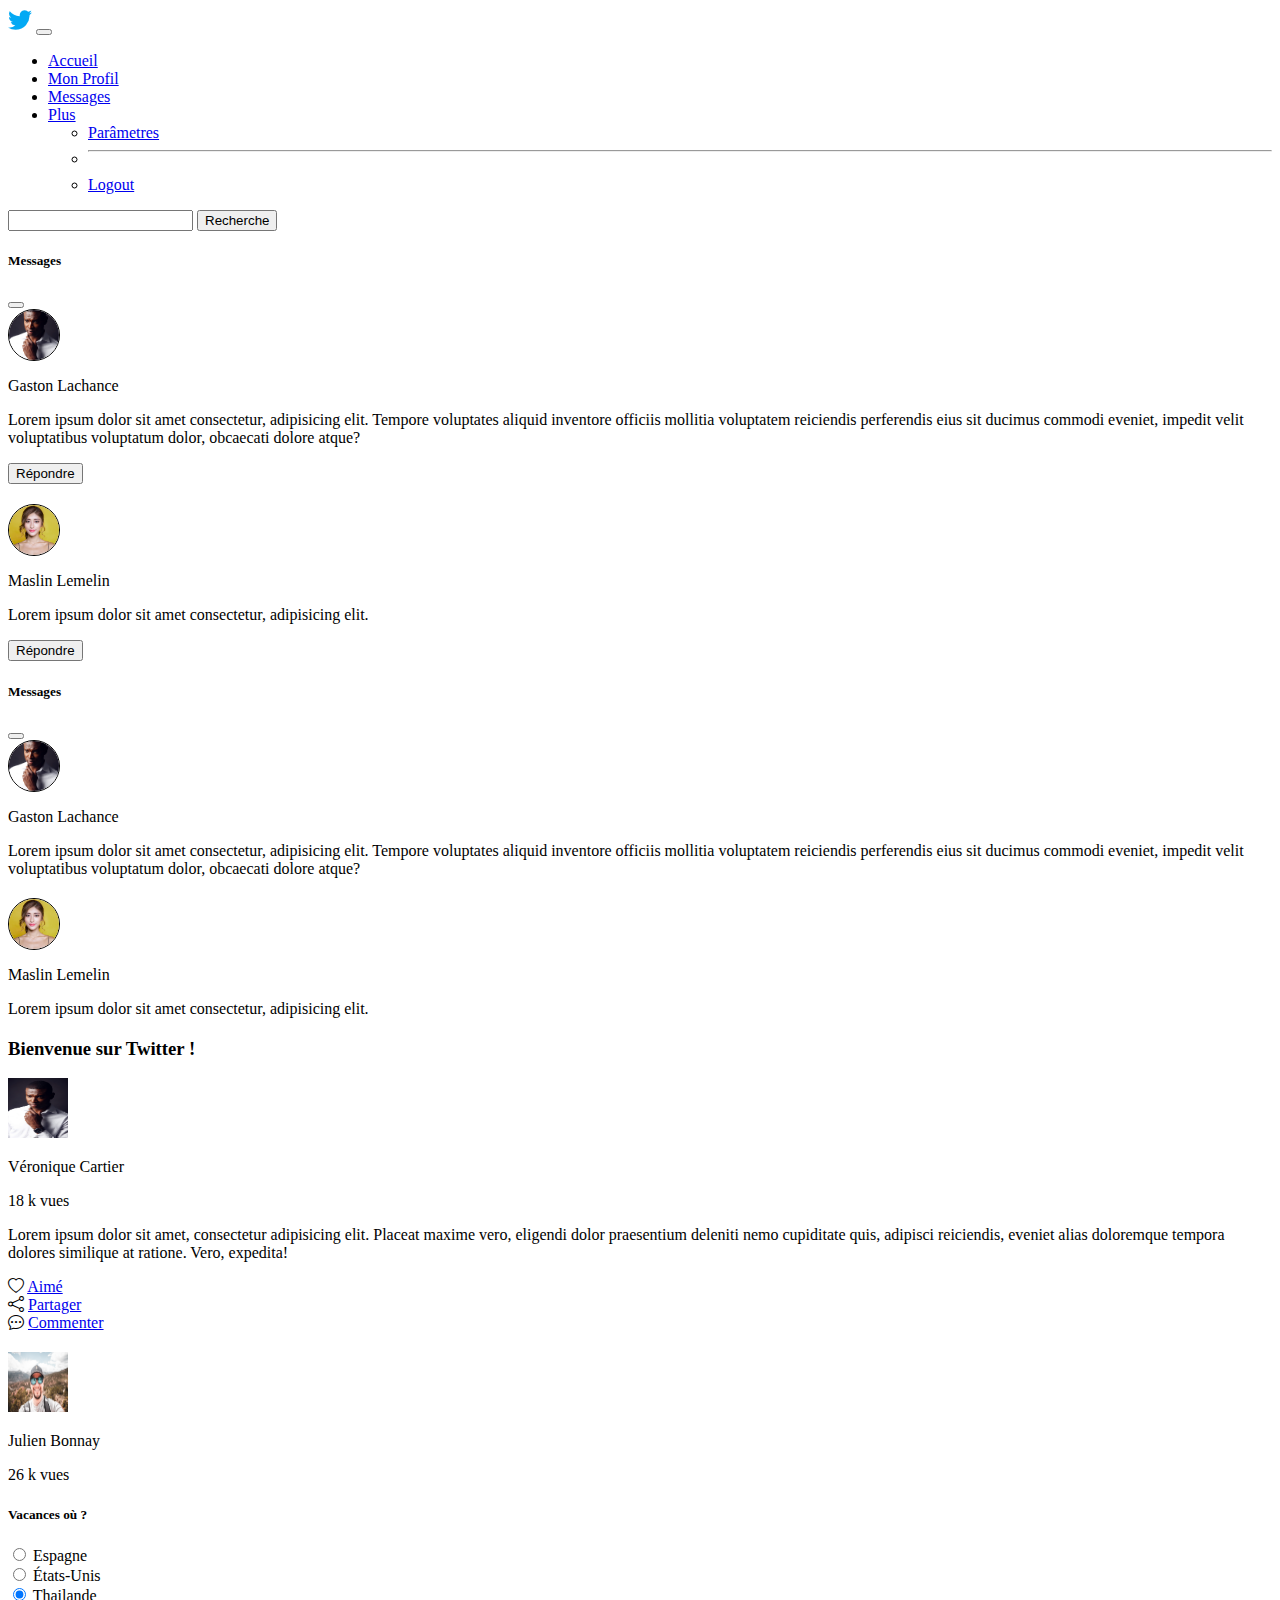
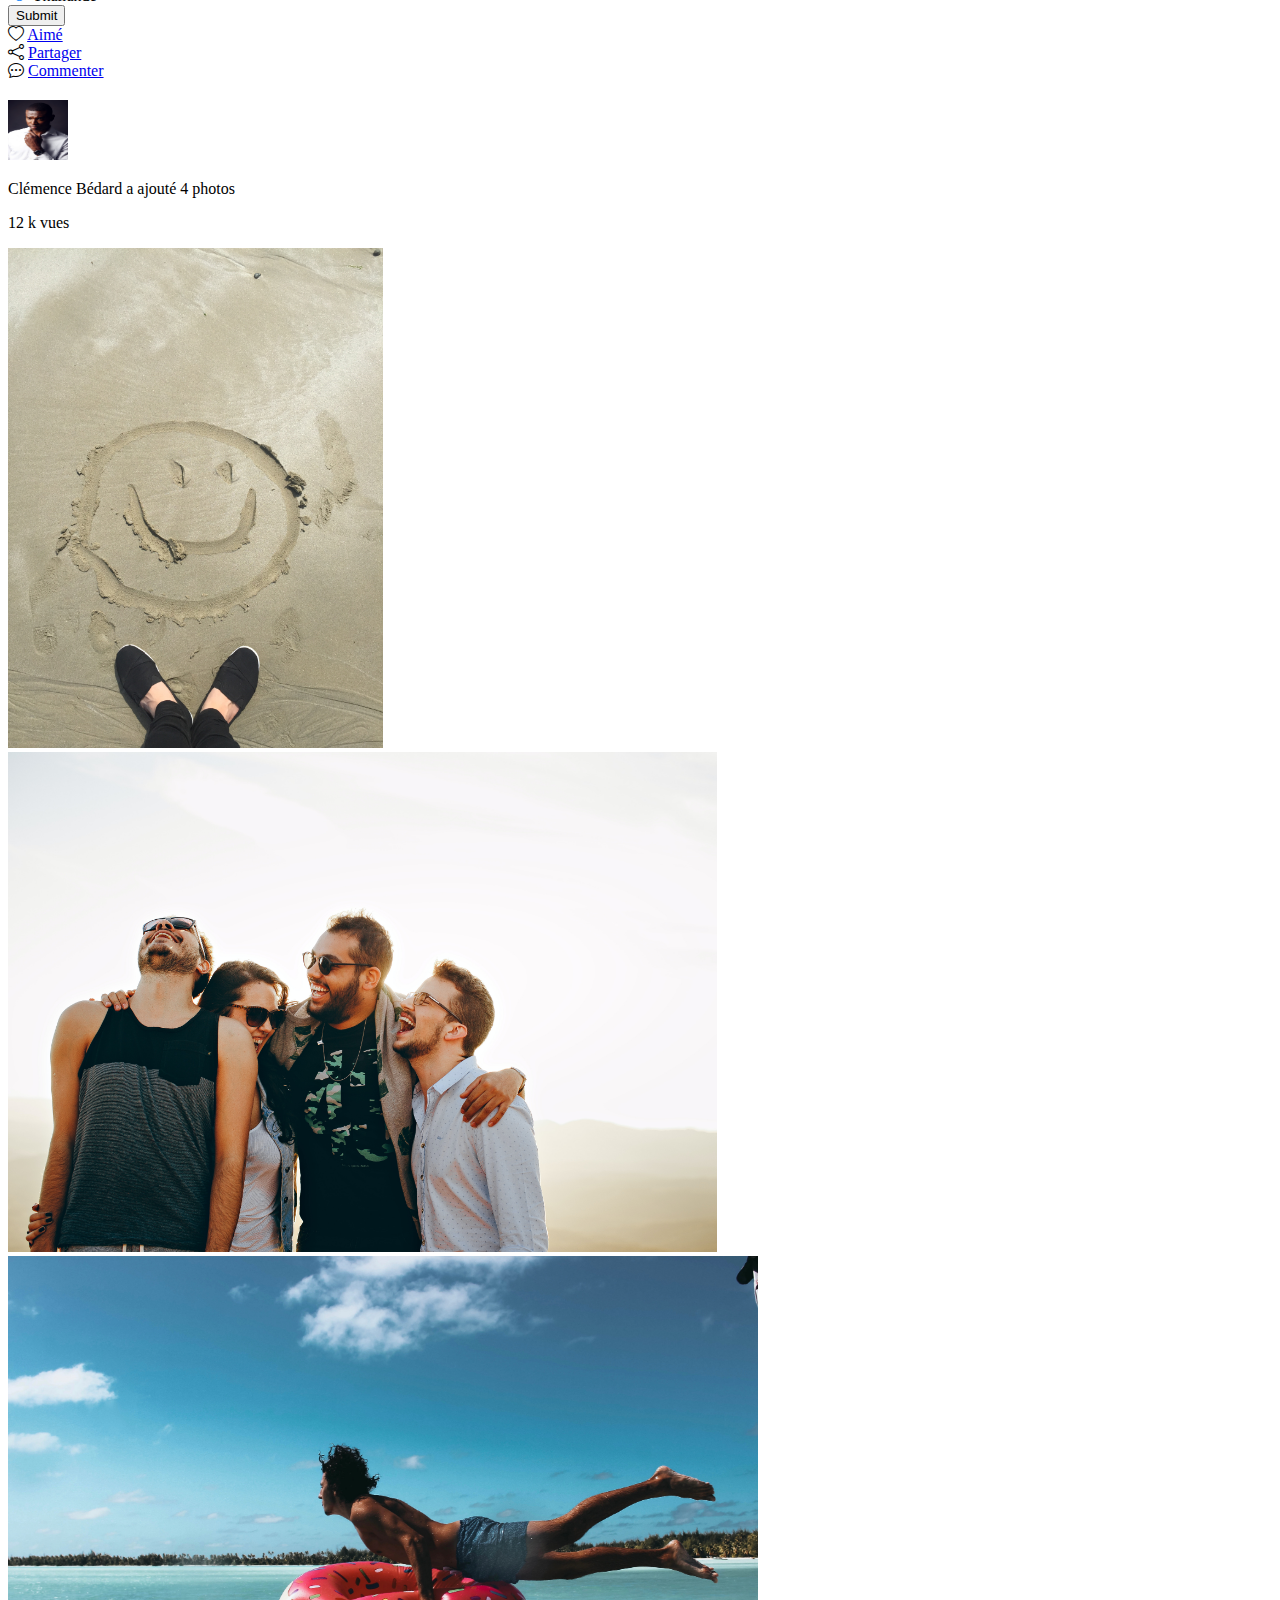
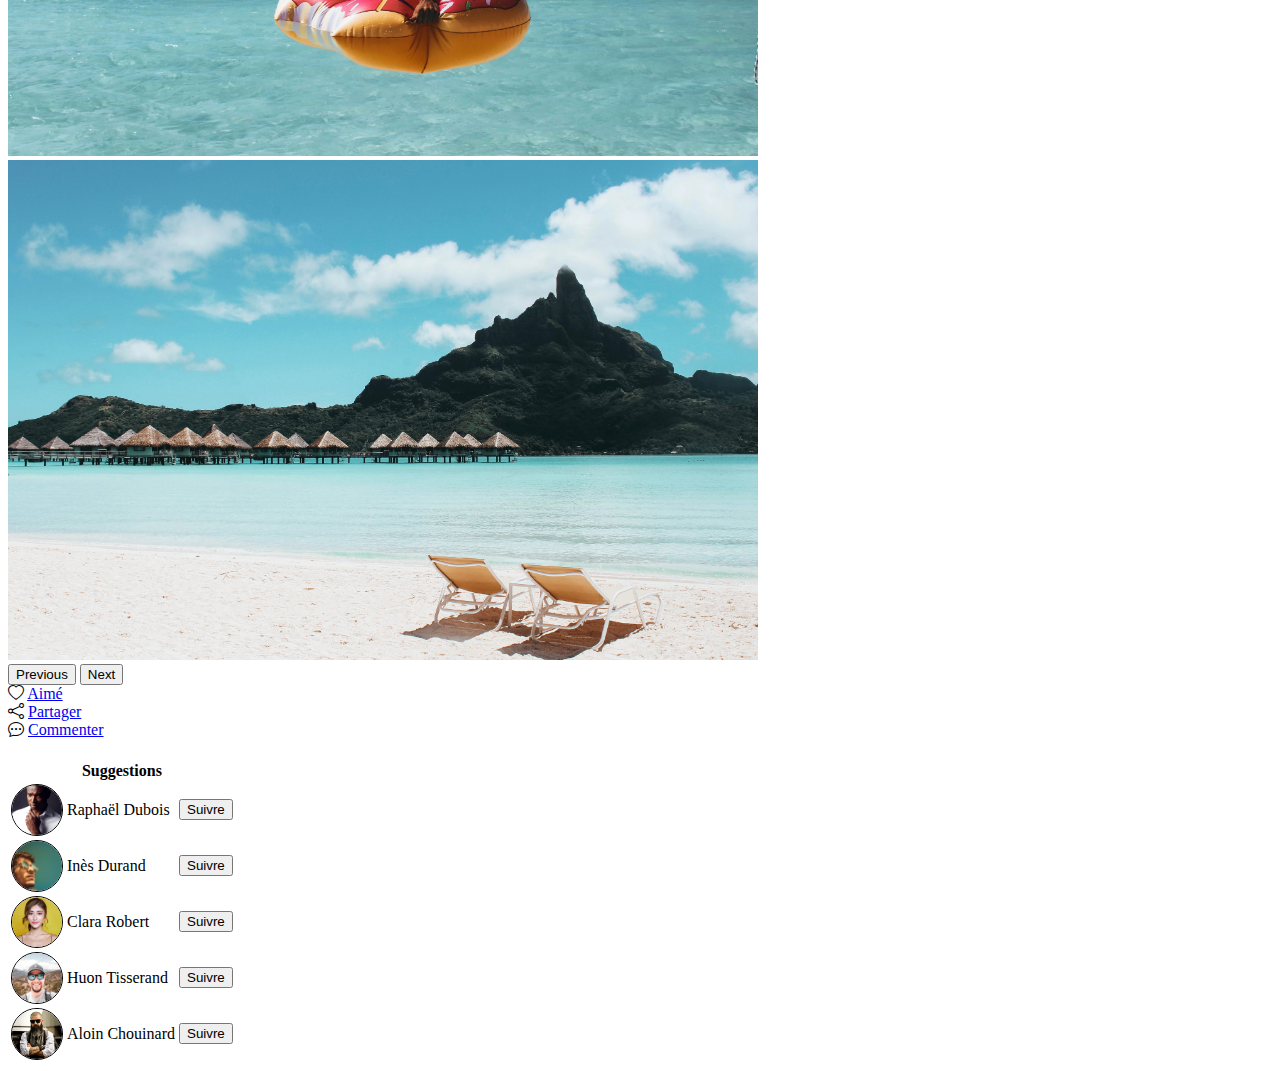
<file: accueil.html>
<!DOCTYPE html>
<html lang="fr">

<head>
    <meta charset="UTF-8">
    <meta http-equiv="X-UA-Compatible" content="IE=edge">
    <meta name="viewport" content="width=device-width, initial-scale=1.0">
    <title>Page Accueil</title>
    <link href="https://cdn.jsdelivr.net/npm/bootstrap@5.1.3/dist/css/bootstrap.min.css" rel="stylesheet"
        integrity="sha384-1BmE4kWBq78iYhFldvKuhfTAU6auU8tT94WrHftjDbrCEXSU1oBoqyl2QvZ6jIW3" crossorigin="anonymous">
    <link rel="stylesheet" href="https://cdn.jsdelivr.net/npm/bootstrap-icons@1.8.1/font/bootstrap-icons.css">
    <link rel="stylesheet" href="accueil.css">
</head>

<body>
    <main>
        <nav class="navbar navbar-expand-lg navbar-light bg-light">
            <div class="container">
                <a class="navbar-brand" href="#"><img src="assets/twitter.png" alt=""></a>
                <button class="navbar-toggler" type="button" data-bs-toggle="collapse"
                    data-bs-target="#navbarSupportedContent" aria-controls="navbarSupportedContent"
                    aria-expanded="false" aria-label="Toggle navigation">
                    <span class="navbar-toggler-icon"></span>
                </button>
                <div class="collapse navbar-collapse" id="navbarSupportedContent">
                    <ul class="navbar-nav me-auto mb-2 mb-lg-0">
                        <li class="nav-item">
                            <a class="nav-link active" href="index.html">Accueil</a>
                        </li>
                        <li class="nav-item">
                            <a class="nav-link" aria-current="page" href="#">Mon Profil</a>
                        </li>
                        <li class="nav-item">
                            <a class="nav-link" data-bs-toggle="offcanvas" href="#offcanvasExample" role="button" aria-controls="offcanvasExample">Messages</a>
                        </li>
                        <li class="nav-item dropdown">
                            <a class="nav-link dropdown-toggle" href="#" id="navbarDropdown" role="button"
                                data-bs-toggle="dropdown" aria-expanded="false">Plus</a>
                            <ul class="dropdown-menu" aria-labelledby="navbarDropdown">
                                <li><a class="dropdown-item" href="#">Parâmetres</a></li>
                                <li>
                                    <hr class="dropdown-divider">
                                </li>
                                <li><a class="dropdown-item bg-danger" href="#">Logout</a></li>
                            </ul>
                        </li>
                    </ul>
                    <form class="d-flex">
                        <input class="form-control me-2" type="search" aria-label="Search">
                        <button class="btn btn-outline-success" type="submit">Recherche</button>
                    </form>
                </div>
            </div>
        </nav>
        <div class="offcanvas offcanvas-start" tabindex="-1" id="offcanvasExample" aria-labelledby="offcanvasExampleLabel">
            <div class="offcanvas-header">
              <h5 class="offcanvas-title" id="offcanvasExampleLabel">Messages</h5>
              <button type="button" class="btn-close text-reset" data-bs-dismiss="offcanvas" aria-label="Close"></button>
            </div>
            <div class="offcanvas-body">
              <div class="col justify-content-evenly">
                <div class="card">
                  <div class="header-messages d-flex align-items-center justify-content-around">
                    <div class="iconImageSuggestions mt-2">
                      <img src="assets/iconeSuggestion1.jpg" alt="Photo Profil">
                    </div>
                    <div class="nom">
                      <p>Gaston Lachance</p>
                    </div>
                  </div>
                  <div class="card-body">
                    <p>Lorem ipsum dolor sit amet consectetur, adipisicing elit. Tempore voluptates aliquid inventore officiis mollitia voluptatem reiciendis perferendis eius sit ducimus commodi eveniet, impedit velit voluptatibus voluptatum dolor, obcaecati dolore atque?</p>
                    <div class="text-end">
                        <button class="btn btn-info">Répondre</button>
                    </div>
                  </div>
                </div>
                <div class="card mt-3">
                  <div class="header-messages d-flex align-items-center justify-content-around">
                    <div class="iconImageSuggestions mt-2">
                      <img src="assets/iconeSuggestion3.jpg" alt="Photo Profil">
                    </div>
                    <div class="nom">
                      <p>Maslin Lemelin</p>
                    </div>
                  </div>
                  <div class="card-body">
                    <p>Lorem ipsum dolor sit amet consectetur, adipisicing elit.</p>
                    <div class="text-end">
                        <button class="btn btn-info">Répondre</button>
                    </div>
                  </div>
                </div>
              </div>
            </div>
        </div>
        <div class="offcanvas offcanvas-start" tabindex="-1" id="offcanvasExample" aria-labelledby="offcanvasExampleLabel">
            <div class="offcanvas-header">
              <h5 class="offcanvas-title" id="offcanvasExampleLabel">Messages</h5>
              <button type="button" class="btn-close text-reset" data-bs-dismiss="offcanvas" aria-label="Close"></button>
            </div>
            <div class="offcanvas-body">
              <div class="col justify-content-evenly">
                <div class="card">
                  <div class="header-messages d-flex align-items-center justify-content-around">
                    <div class="iconImageSuggestions mt-2">
                      <img src="assets/iconeSuggestion1.jpg" alt="Photo Profil">
                    </div>
                    <div class="nom">
                      <p>Gaston Lachance</p>
                    </div>
                  </div>
                  <div class="card-body">
                    <p>Lorem ipsum dolor sit amet consectetur, adipisicing elit. Tempore voluptates aliquid inventore officiis mollitia voluptatem reiciendis perferendis eius sit ducimus commodi eveniet, impedit velit voluptatibus voluptatum dolor, obcaecati dolore atque?</p>
                  </div>
                </div>
                <div class="card mt-3">
                  <div class="header-messages d-flex align-items-center justify-content-around">
                    <div class="iconImageSuggestions mt-2">
                      <img src="assets/iconeSuggestion3.jpg" alt="Photo Profil">
                    </div>
                    <div class="nom">
                      <p>Maslin Lemelin</p>
                    </div>
                  </div>
                  <div class="card-body">
                    <p>Lorem ipsum dolor sit amet consectetur, adipisicing elit.</p>
                  </div>
                </div>
              </div>
            </div>
        </div>
        <section class="container mt-4">
            <div class="row justify-content-between">
                <div class="col-lg-8">
                    <h3 class="text-center">Bienvenue sur Twitter !</h3>
                    <div class="card">
                        <div class="header-cards d-flex justify-content-between">
                            <div class="d-flex ps-2 pt-2">
                                <img src="assets/iconeSuggestion1.jpg" class="rounded-pill" alt="">
                                <p class="my-auto ps-2">Véronique Cartier</p>
                            </div>
                            <p class="my-auto pe-2">18 k vues</p>
                        </div>
                        <div class="card-body">
                            <p class="card-text">Lorem ipsum dolor sit amet, consectetur adipisicing elit. Placeat
                                maxime vero, eligendi dolor praesentium deleniti nemo cupiditate quis, adipisci
                                reiciendis, eveniet alias doloremque tempora dolores similique at ratione. Vero,
                                expedita!</p>
                        </div>
                        <div class="icon-card row justify-content-center">
                            <div class="col-3">
                                <i class="bi bi-heart"></i>
                                <a href="#" class="text-decoration-none">Aimé</a>
                            </div>
                            <div class="col-3">
                                <i class="bi bi-share"></i>
                                <a href="#" class="text-decoration-none">Partager</a>
                            </div>
                            <div class="col-3">
                                <i class="bi bi-chat-dots"></i>
                                <a href="#" class="text-decoration-none">Commenter</a>
                            </div>
                        </div>
                    </div>
                    <div class="card">
                        <div class="header-cards d-flex justify-content-between">
                            <div class="d-flex ps-2 pt-2">
                                <img src="assets/photo-suggestion4.jpg" class="rounded-pill" alt="">
                                <p class="my-auto ps-2">Julien Bonnay</p>
                            </div>
                            <p class="my-auto pe-2">26 k vues</p>
                        </div>
                        <div class="card-body col-8 align-self-center">
                            <h5 class="text-center">Vacances où ?</h5>
                            <div class="form-check">
                                <input class="form-check-input fs-4" type="radio" name="flexRadioDefault" id="flexRadioDefault1">
                                <label class="form-check-label fs-4" for="flexRadioDefault1">Espagne</label>
                            </div>
                            <div class="form-check">
                                <input class="form-check-input fs-4" type="radio" name="flexRadioDefault" id="flexRadioDefault2" checked>
                                <label class="form-check-label fs-4" for="flexRadioDefault2">États-Unis</label>
                            </div>
                            <div class="form-check">
                                <input class="form-check-input fs-4" type="radio" name="flexRadioDefault" id="flexRadioDefault2" checked>
                                <label class="form-check-label fs-4" for="flexRadioDefault2">Thailande</label>
                            </div>
                            <div class="text-end">
                                <button type="button" class="btn btn-primary rounded-pill">Submit</button>
                            </div>
                        </div>
                        <div class="icon-card row justify-content-center">
                            <div class="col-3">
                                <i class="bi bi-heart"></i>
                                <a href="#" class="text-decoration-none">Aimé</a>
                            </div>
                            <div class="col-3">
                                <i class="bi bi-share"></i>
                                <a href="#" class="text-decoration-none">Partager</a>
                            </div>
                            <div class="col-3">
                                <i class="bi bi-chat-dots"></i>
                                <a href="#" class="text-decoration-none">Commenter</a>
                            </div>
                        </div>
                    </div>
                    <div class="card">
                        <div class="header-cards d-flex justify-content-between">
                            <div class="d-flex ps-2 pt-2">
                                <img src="assets/iconeSuggestion1.jpg" class=" rounded-pill" alt="">
                                <p class="my-auto ps-2">Clémence Bédard a ajouté 4 photos</p>
                            </div>
                            <p class="my-auto pe-2">12 k vues</p>
                        </div>
                        <div class="card-body">
                            <div id="carouselExampleFade" class="carousel slide carousel-fade" data-bs-ride="carousel">
                                <div class="carousel-inner">
                                    <div class="carousel-item active">
                                        <img src="assets/img-carousel-accueil1.jpg" class="d-block w-100 img-fluid"
                                            alt="...">
                                    </div>
                                    <div class="carousel-item">
                                        <img src="assets/img-carousel-accueil2.jpg" class="d-block w-100 img-fluid"
                                            alt="...">
                                    </div>
                                    <div class="carousel-item">
                                        <img src="assets/img-carousel-accueil3.jpg" class="d-block w-100 img-fluid"
                                            alt="...">
                                    </div>
                                    <div class="carousel-item">
                                        <img src="assets/img-carousel-accueil4.jpg" class="d-block w-100 img-fluid"
                                            alt="...">
                                    </div>
                                </div>
                                <button class="carousel-control-prev" type="button"
                                    data-bs-target="#carouselExampleFade" data-bs-slide="prev">
                                    <span class="carousel-control-prev-icon" aria-hidden="true"></span>
                                    <span class="visually-hidden">Previous</span>
                                </button>
                                <button class="carousel-control-next" type="button"
                                    data-bs-target="#carouselExampleFade" data-bs-slide="next">
                                    <span class="carousel-control-next-icon" aria-hidden="true"></span>
                                    <span class="visually-hidden">Next</span>
                                </button>
                            </div>
                        </div>
                        <div class="icon-card row justify-content-center">
                            <div class="col-3">
                                <i class="bi bi-heart"></i>
                                <a href="#" class="text-decoration-none">Aimé</a>
                            </div>
                            <div class="col-3">
                                <i class="bi bi-share"></i>
                                <a href="#" class="text-decoration-none">Partager</a>
                            </div>
                            <div class="col-3">
                                <i class="bi bi-chat-dots"></i>
                                <a href="#" class="text-decoration-none">Commenter</a>
                            </div>
                        </div>
                    </div>
                </div>
                <div class="col-lg-3">
                    <div class="table">
                        <table class="row-md-5  table table-striped table-hover">
                            <thead>
                                <tr>
                                    <th scope="col" colspan="3">Suggestions</th>
                                </tr>
                            </thead>
                            <tbody>
                                <tr>
                                    <th scope="row">
                                        <div class="iconImageSuggestions">
                                            <img src="assets/iconeSuggestion1.jpg" alt="Photo Profil">
                                        </div>
                                    </th>
                                    <td>Raphaël Dubois</td>
                                    <td class="text-end">
                                        <button class="btn btn-secondary rounded-pill">Suivre</button>
                                    </td>
                                </tr>
                                <tr>
                                    <th scope="row">
                                        <div class="iconImageSuggestions">
                                            <img src="assets/iconeSuggestion2.jpg" alt="Photo Profil">
                                        </div>
                                    </th>
                                    <td>Inès Durand</td>
                                    <td class="text-end">
                                        <button class="btn btn-secondary rounded-pill">Suivre</button>
                                    </td>
                                </tr>
                                <tr>
                                    <th scope="row">
                                        <div class="iconImageSuggestions">
                                            <img src="assets/iconeSuggestion3.jpg" alt="Photo Profil">
                                        </div>
                                    </th>
                                    <td>Clara Robert</td>
                                    <td class="text-end">
                                        <button class="btn btn-secondary rounded-pill">Suivre</button>
                                    </td>
                                </tr>
                                <tr>
                                    <th scope="row">
                                        <div class="iconImageSuggestions">
                                            <img src="assets/photo-suggestion4.jpg" alt="Photo Profil">
                                        </div>
                                    </th>
                                    <td>Huon Tisserand</td>
                                    <td class="text-end">
                                        <button class="btn btn-secondary rounded-pill">Suivre</button>
                                    </td>
                                </tr>
                                <tr>
                                    <th scope="row">
                                        <div class="iconImageSuggestions">
                                            <img src="assets/photo-suggestion5.jpg" alt="Photo Profil">
                                        </div>
                                    </th>
                                    <td>Aloin Chouinard</td>
                                    <td class="text-end">
                                        <button class="btn btn-secondary rounded-pill">Suivre</button>
                                    </td>
                                </tr>
                            </tbody>
                        </table>
                    </div>
                </div>
            </div>
        </section>
    </main>
    <script src="https://cdn.jsdelivr.net/npm/bootstrap@5.1.3/dist/js/bootstrap.bundle.min.js"
    integrity="sha384-ka7Sk0Gln4gmtz2MlQnikT1wXgYsOg+OMhuP+IlRH9sENBO0LRn5q+8nbTov4+1p"
    crossorigin="anonymous"></script>
</body>

</html>
</file>
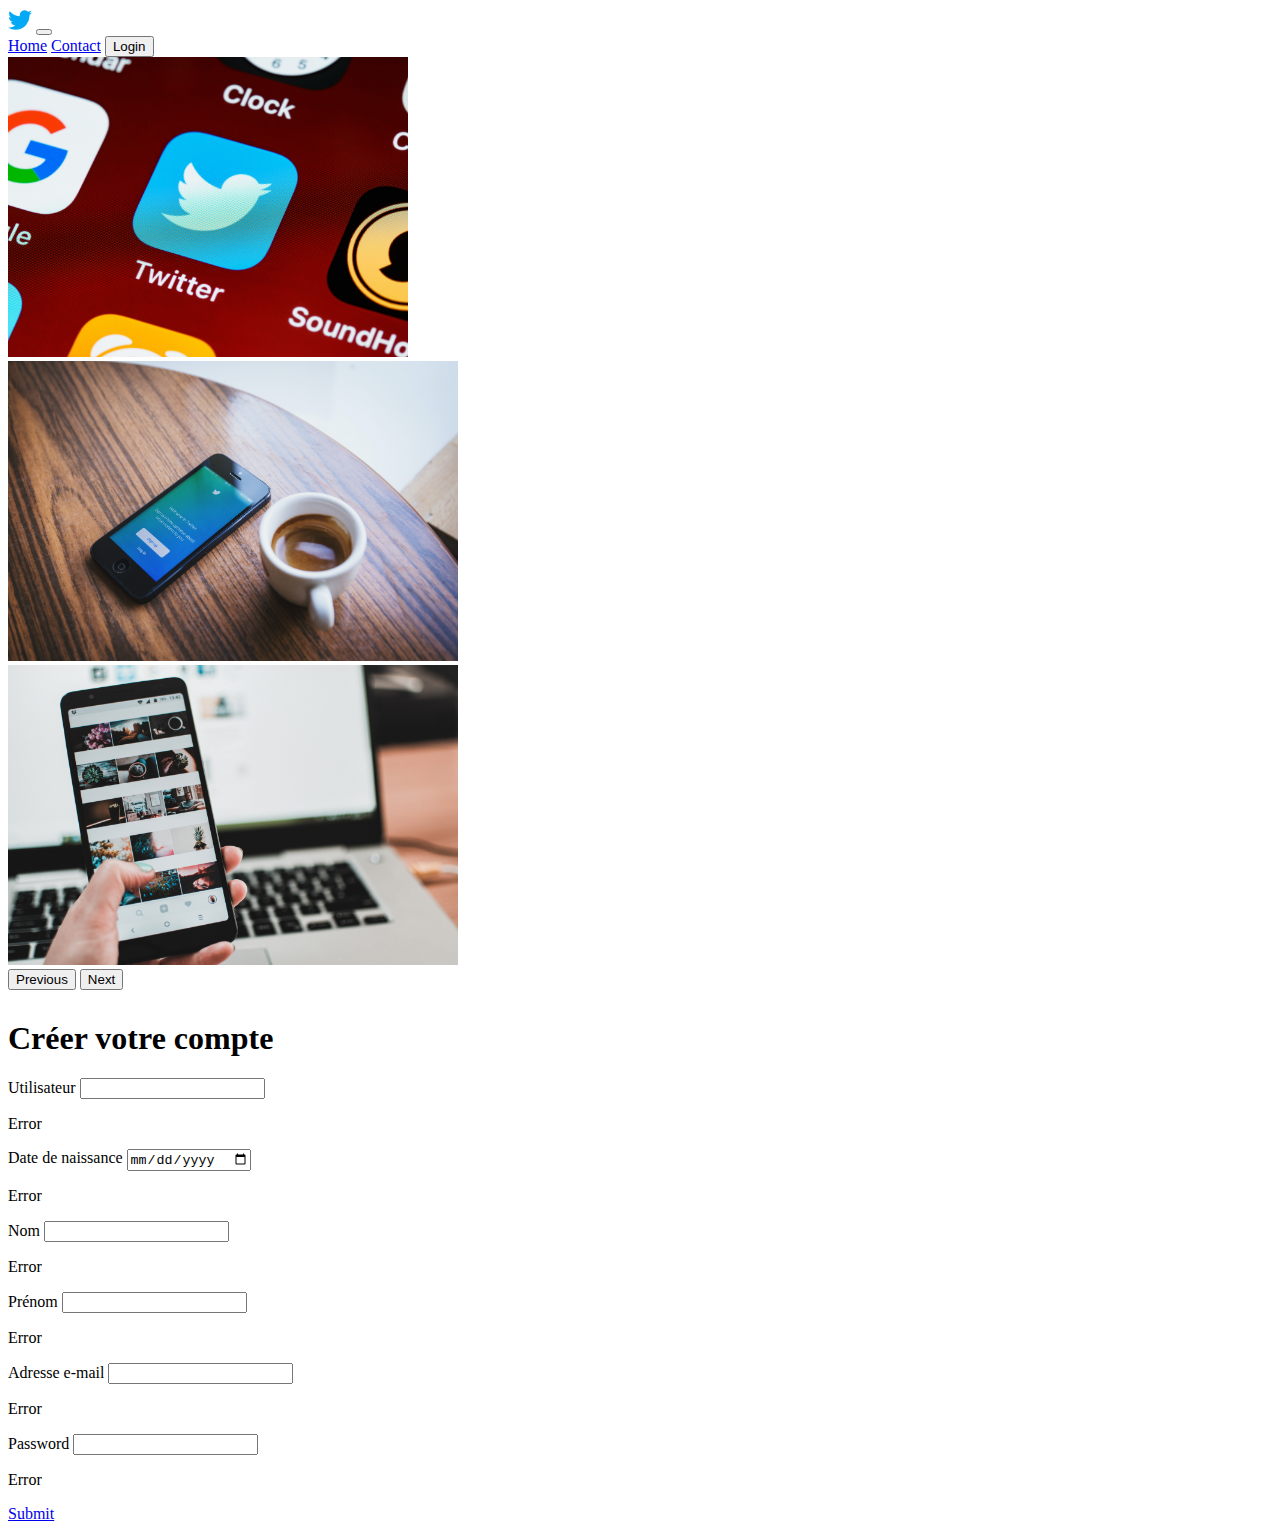
<file: inscription.html>
<!DOCTYPE html>
<html lang="fr">

<head>
  <meta charset="UTF-8">
  <meta http-equiv="X-UA-Compatible" content="IE=edge">
  <meta name="viewport" content="width=device-width, initial-scale=1.0">
  <title>Twitter Inscription</title>
  <link href="https://cdn.jsdelivr.net/npm/bootstrap@5.1.3/dist/css/bootstrap.min.css" rel="stylesheet"
    integrity="sha384-1BmE4kWBq78iYhFldvKuhfTAU6auU8tT94WrHftjDbrCEXSU1oBoqyl2QvZ6jIW3" crossorigin="anonymous">
  <link rel="stylesheet" href="inscription.css">
</head>

<body>
  <main>
    <header class="row">
      <nav class="navbar navbar-expand-lg navbar-light bg-light">
        <div class="container">
          <a class="navbar-brand" href="#"><img src="assets/twitter.png" alt=""></a>
          <button class="navbar-toggler" type="button" data-bs-toggle="collapse" data-bs-target="#navbarNavAltMarkup"
            aria-controls="navbarNavAltMarkup" aria-expanded="false" aria-label="Toggle navigation">
            <span class="navbar-toggler-icon"></span>
          </button>
          <div class="collapse navbar-collapse" id="navbarNavAltMarkup">
            <div class="navbar-nav ms-auto">
              <a class="nav-link" href="index.html">Home</a>
              <a class="nav-link" href="#">Contact</a>
              <button type="button" class="btn btn-primary navbar-btn">Login</button>
            </div>
          </div>
        </div>
      </nav>
    </header>
    <div id="carouselExampleControls" class="carousel slide" data-bs-ride="carousel">
      <div class="carousel-inner">
        <div class="carousel-item active">
          <img src="assets/pexels-brett-jordan-5417837.jpg" class="d-block w-100" alt="Photo Twitter">
        </div>
        <div class="carousel-item">
          <img src="assets/pexels-freestocksorg-58639.jpg" class="d-block w-100" alt="Photo Twitter">
        </div>
        <div class="carousel-item">
          <img src="assets/pexels-lisa-fotios-1092671.jpg" class="d-block w-100" alt="Photo Twitter">
        </div>
      </div>
      <button class="carousel-control-prev" type="button" data-bs-target="#carouselExampleControls"
        data-bs-slide="prev">
        <span class="carousel-control-prev-icon" aria-hidden="true"></span>
        <span class="visually-hidden">Previous</span>
      </button>
      <button class="carousel-control-next" type="button" data-bs-target="#carouselExampleControls"
        data-bs-slide="next">
        <span class="carousel-control-next-icon" aria-hidden="true"></span>
        <span class="visually-hidden">Next</span>
      </button>
    </div>
    <section class="col-lg-5 col-md-10 mx-auto" id="section-creer-compte">
      <div>
        <h1 class="d-flex justify-content-center">Créer votre compte</h1>
        <div class="card">
          <div class="card-body">
            <form>
              <div class="mb-3">
                <label for="inputTextUtilisateur" class="form-label">Utilisateur</label>
                <input type="text" class="form-control" id="inputTextUtilisateur">
                <div class="d-none text-end" id="messageError1">
                  <p>Error</p>
                </div>
              </div>
              <div class="mb-3">
                <label for="inputDate" class="form-label">Date de naissance</label>
                <input type="date" class="form-control " id="inputDate">
                <div class="d-none text-end" id="messageError2">
                  <p>Error</p>
                </div>
              </div>
              <div class="mb-3">
                <label for="inputTextNom" class="form-label">Nom</label>
                <input type="text" class="form-control" id="inputTextNom">
                <div class="d-none text-end" id="messageError3">
                  <p>Error</p>
                </div>
              </div>
              <div class="mb-3">
                <label for="inputTextPrenom" class="form-label">Prénom</label>
                <input type="text" class="form-control" id="inputTextPrenom">
                <div class="d-none text-end" id="messageError4">
                  <p>Error</p>
                </div>
              </div>
              <div class="mb-3">
                <label for="inputEmail" class="form-label" id="">Adresse e-mail</label>
                <input type="email" class="form-control" id="inputEmail" aria-describedby="emailHelp">
                <div class="d-none text-end" id="messageError5">
                  <p>Error</p>
                </div>
              </div>
              <div class="mb-3">
                <label for="inputPassword" class="form-label">Password</label>
                <input type="password" class="form-control" id="inputPassword">
                <div class="d-none text-end" id="messageError6">
                  <p>Error</p>
                </div>
                <div class="w-100 d-flex justify-content-center">
                  <a role="button" class="btn btn-primary w-50 mt-3 buttonSubmit" href="accueil.html">Submit</a>
                </div>
            </form>
          </div>
        </div>
      </div>
    </section>
  </main>
</body>
<script src="https://cdn.jsdelivr.net/npm/bootstrap@5.1.3/dist/js/bootstrap.bundle.min.js"
  integrity="sha384-ka7Sk0Gln4gmtz2MlQnikT1wXgYsOg+OMhuP+IlRH9sENBO0LRn5q+8nbTov4+1p" crossorigin="anonymous"></script>
<script src="jquery-3.6.0.min.js"></script>
<script src="inscriptionVerif.js"></script>

</html>
</file>
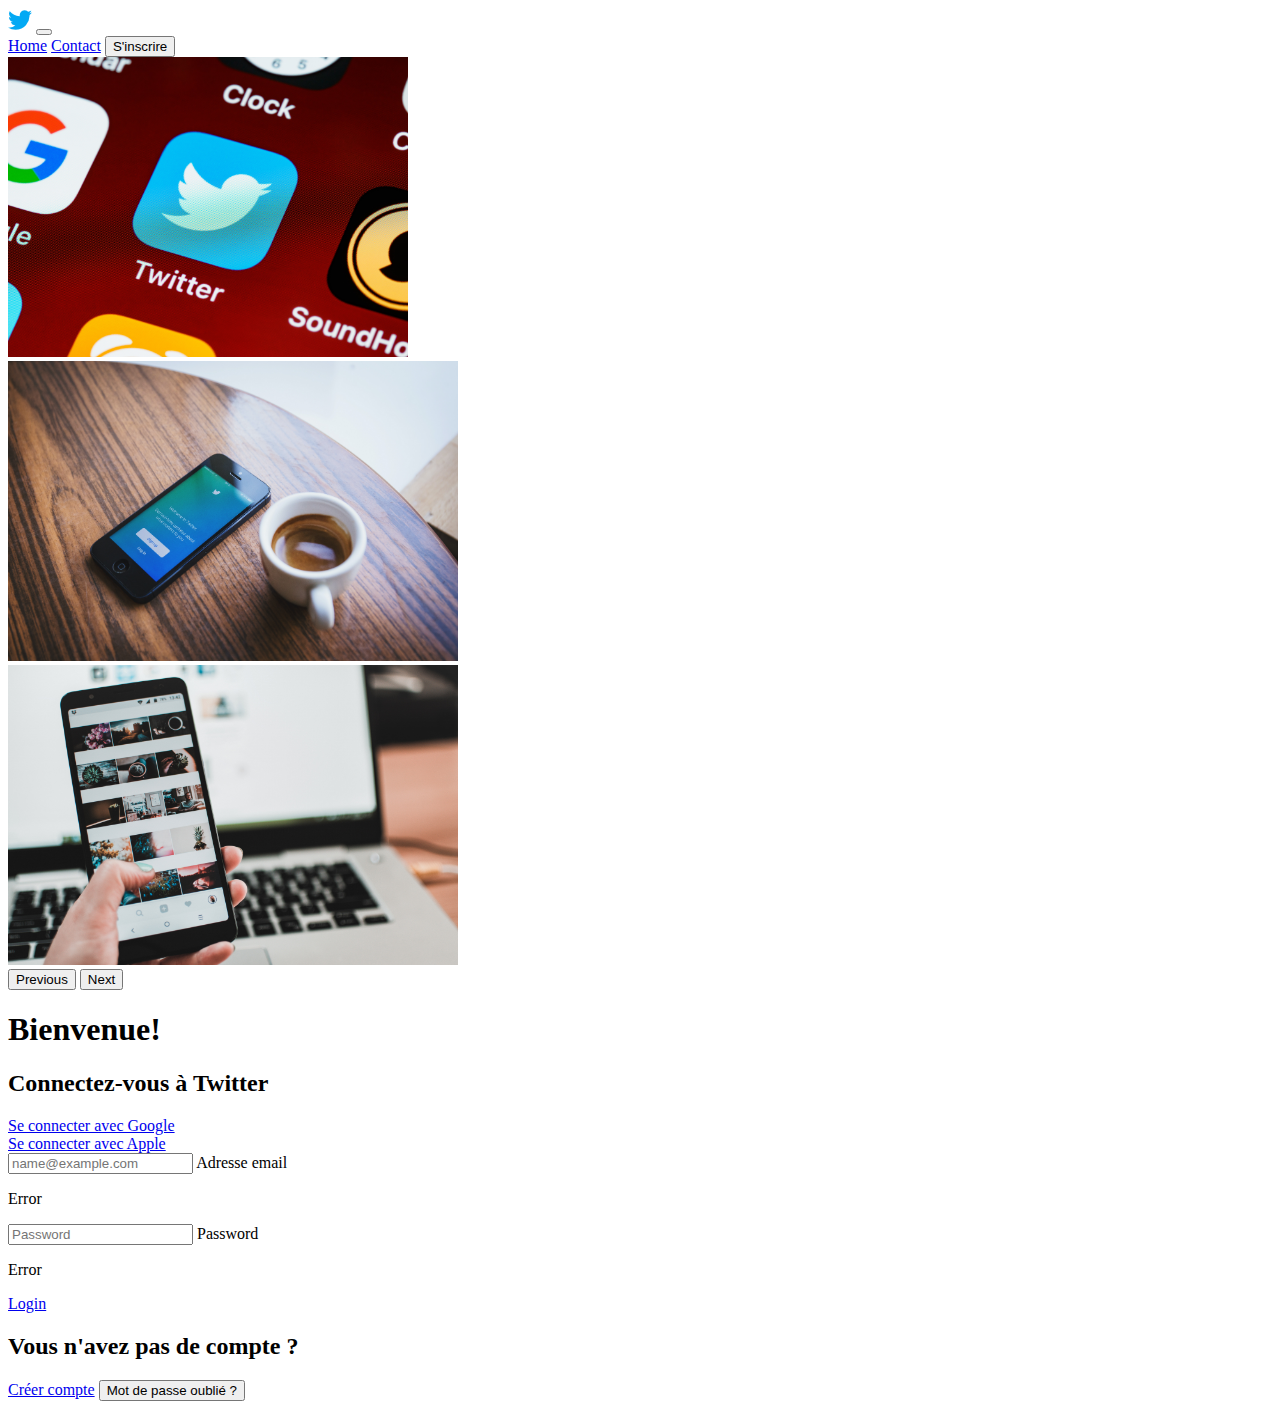
<file: login.html>
<!DOCTYPE html>
<html lang="fr">

<head>
  <meta charset="UTF-8">
  <meta http-equiv="X-UA-Compatible" content="IE=edge">
  <meta name="viewport" content="width=device-width, initial-scale=1.0">
  <title>Twitter Login</title>
  <link href="https://cdn.jsdelivr.net/npm/bootstrap@5.1.3/dist/css/bootstrap.min.css" rel="stylesheet"
    integrity="sha384-1BmE4kWBq78iYhFldvKuhfTAU6auU8tT94WrHftjDbrCEXSU1oBoqyl2QvZ6jIW3" crossorigin="anonymous">
  <link rel="stylesheet" href="login.css">
</head>

<body>
  <main>
    <header class="row">
      <nav class="navbar navbar-expand-lg navbar-light bg-light">
        <div class="container">
          <a class="navbar-brand" href="#"><img src="assets/twitter.png" alt=""></a>
          <button class="navbar-toggler" type="button" data-bs-toggle="collapse" data-bs-target="#navbarNavAltMarkup"
            aria-controls="navbarNavAltMarkup" aria-expanded="false" aria-label="Toggle navigation">
            <span class="navbar-toggler-icon"></span>
          </button>
          <div class="collapse navbar-collapse" id="navbarNavAltMarkup">
            <div class="navbar-nav ms-auto">
              <a class="nav-link" href="index.html">Home</a>
              <a class="nav-link" href="#">Contact</a>
              <button type="button" class="btn btn-primary navbar-btn">S'inscrire</button>
            </div>
          </div>
        </div>
      </nav>
    </header>
    <div id="carouselExampleControls" class="carousel slide" data-bs-ride="carousel">
      <div class="carousel-inner">
        <div class="carousel-item active">
          <img src="assets/pexels-brett-jordan-5417837.jpg" class="d-block w-100" alt="Photo Twitter">
        </div>
        <div class="carousel-item">
          <img src="assets/pexels-freestocksorg-58639.jpg" class="d-block w-100" alt="Photo Twitter">
        </div>
        <div class="carousel-item">
          <img src="assets/pexels-lisa-fotios-1092671.jpg" class="d-block w-100" alt="Photo Twitter">
        </div>
      </div>
      <button class="carousel-control-prev" type="button" data-bs-target="#carouselExampleControls"
        data-bs-slide="prev">
        <span class="carousel-control-prev-icon" aria-hidden="true"></span>
        <span class="visually-hidden">Previous</span>
      </button>
      <button class="carousel-control-next" type="button" data-bs-target="#carouselExampleControls"
        data-bs-slide="next">
        <span class="carousel-control-next-icon" aria-hidden="true"></span>
        <span class="visually-hidden">Next</span>
      </button>
    </div>
    <h1 class="d-flex justify-content-center mt-3 mb-3">Bienvenue!</h1>
    <section class="container row mx-auto mb-3">
      <div class="card col-lg-6 col-md-12 mx-auto">
        <h2 class="d-flex justify-content-center mt-3 mb-3"> Connectez-vous à Twitter</h2>
        <div class="card-body">
          <a class="btn btn-primary btn-border" href="#" role="button">Se connecter avec Google</a>
          <a class="btn btn-secondary mt-3 btn-border" href="#" role="button">Se connecter avec Apple</a>
          <div class="form-floating mt-5 mb-3">
            <input type="email" class="form-control" id="floatingInput" placeholder="name@example.com">
            <label for="floatingInput">Adresse email</label>
            <div class="text-end fs-3 d-none" id="errorMessage1">
              <p>Error</p>
            </div>
          </div>
          <div class="form-floating">
            <input type="password" class="form-control" id="floatingPassword" placeholder="Password">
            <label for="floatingPassword">Password</label>
            <div class="text-end fs-3 d-none" id="errorMessage2">
              <p>Error</p>
            </div>
          </div>
        </div>
        <a class="btn btn-primary w-50 p-3 button-login" href="profile.html" role="button">Login</a>
      </div>
      <div class="card col-lg-5 col-md-12 mx-auto align-self-center">
        <h2 class="d-flex justify-content-center mt-3 mb-3">Vous n'avez pas de compte ?</h2>
        <a class="btn btn-primary w-50 p-3 button-login" href="inscription.html" role="button">Créer compte</a>
        <button type="button" class="btn btn-danger w-50 mx-auto mb-3">Mot de passe oublié ?</button>
      </div>
    </section>
  </main>
</body>
<script src="https://cdn.jsdelivr.net/npm/bootstrap@5.1.3/dist/js/bootstrap.bundle.min.js"
integrity="sha384-ka7Sk0Gln4gmtz2MlQnikT1wXgYsOg+OMhuP+IlRH9sENBO0LRn5q+8nbTov4+1p" crossorigin="anonymous"></script>
<script src="jquery-3.6.0.min.js"></script>
<script src="loginVerif.js"></script>
</html>
</file>
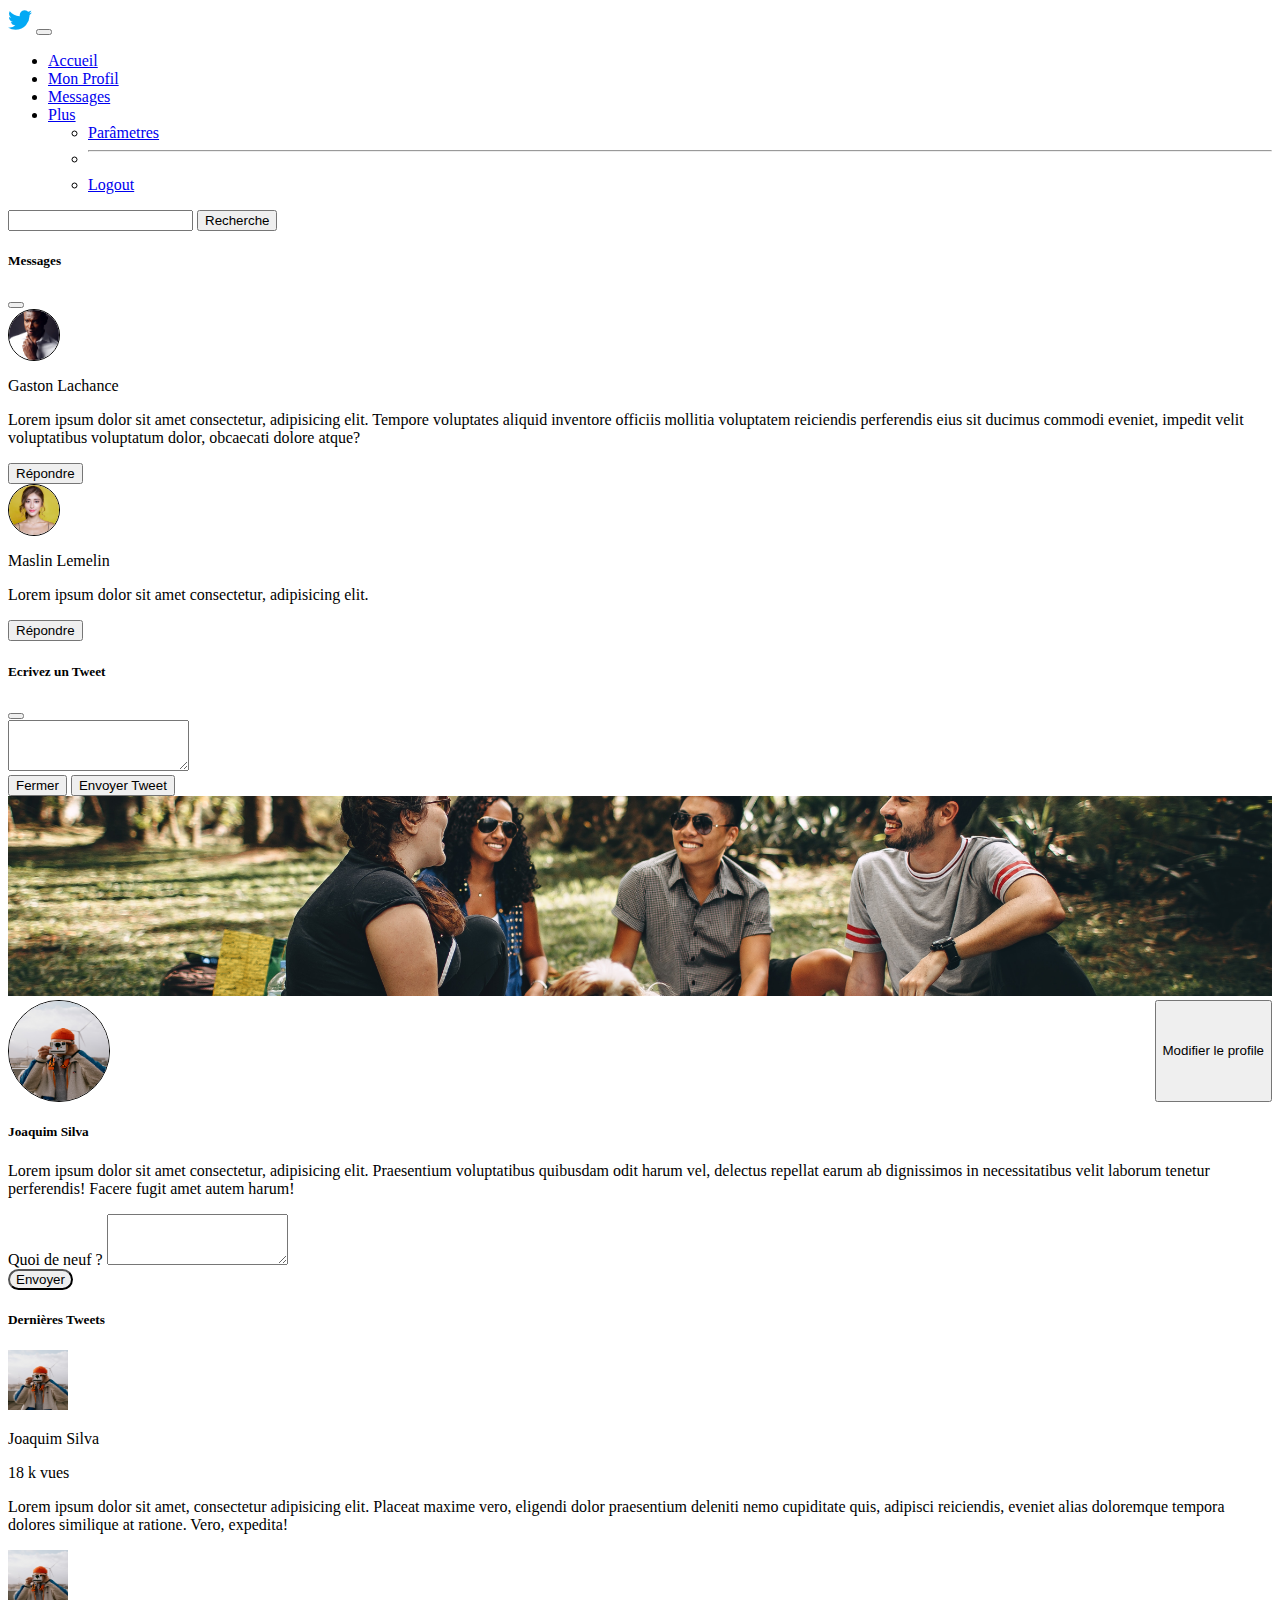
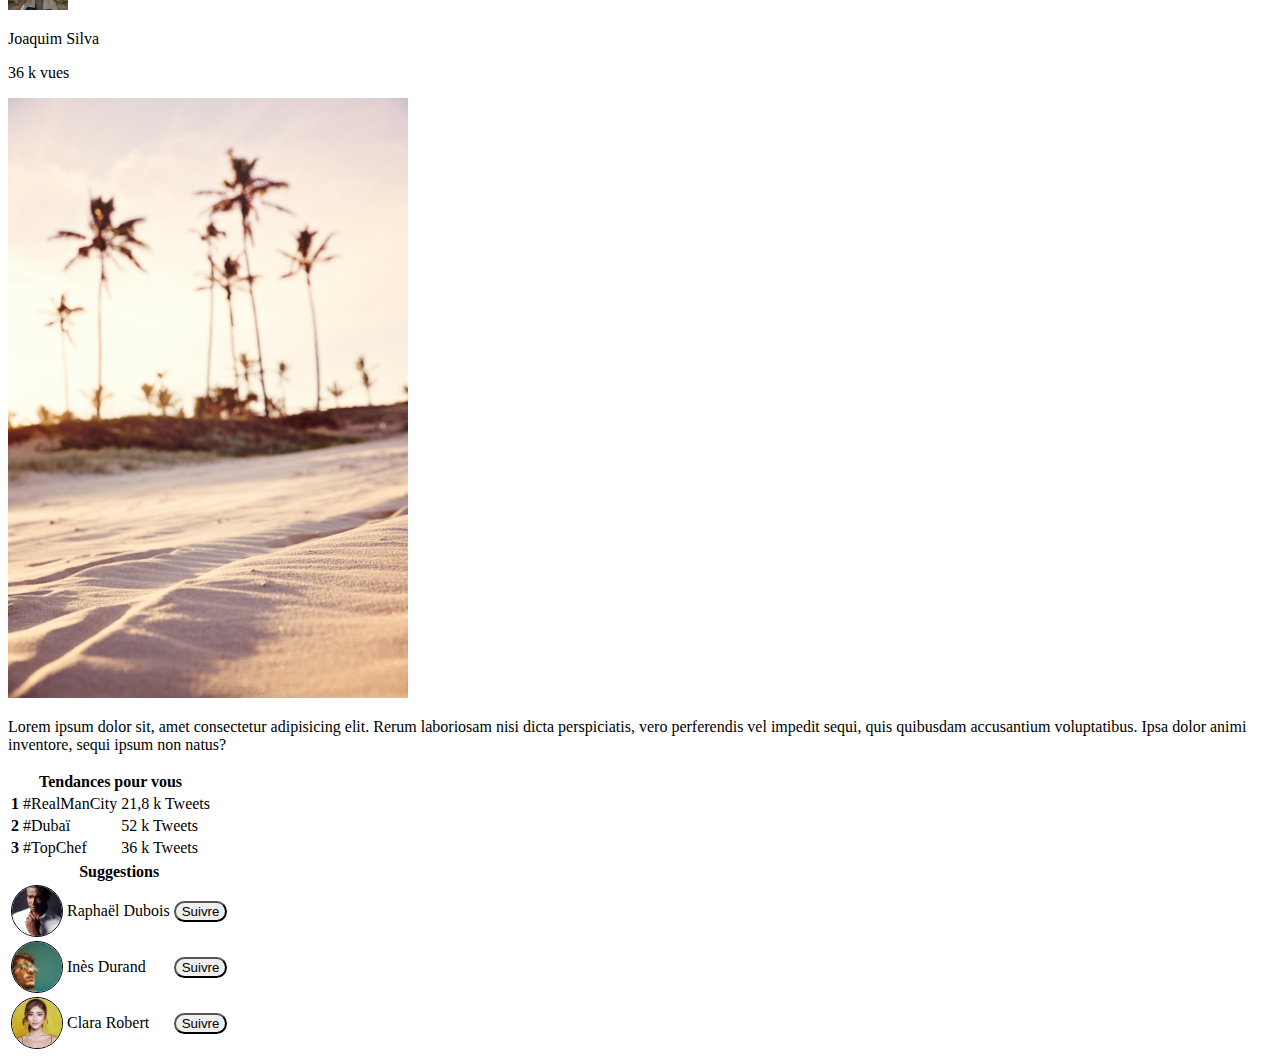
<file: profile.html>
<!DOCTYPE html>
<html lang="fr">

<head>
  <meta charset="UTF-8">
  <meta http-equiv="X-UA-Compatible" content="IE=edge">
  <meta name="viewport" content="width=device-width, initial-scale=1.0">
  <title>Profile Page</title>
  <link href="https://cdn.jsdelivr.net/npm/bootstrap@5.1.3/dist/css/bootstrap.min.css" rel="stylesheet"
    integrity="sha384-1BmE4kWBq78iYhFldvKuhfTAU6auU8tT94WrHftjDbrCEXSU1oBoqyl2QvZ6jIW3" crossorigin="anonymous">
  <link rel="stylesheet" href="profile.css">
</head>

<body>
  <main>
    <nav class="navbar navbar-expand-lg navbar-light bg-light">
      <div class="container">
        <a class="navbar-brand" href="#"><img src="assets/twitter.png" alt=""></a>
        <button class="navbar-toggler" type="button" data-bs-toggle="collapse"
          data-bs-target="#navbarSupportedContent" aria-controls="navbarSupportedContent" aria-expanded="false"
          aria-label="Toggle navigation">
          <span class="navbar-toggler-icon"></span>
        </button>
        <div class="collapse navbar-collapse" id="navbarSupportedContent">
          <ul class="navbar-nav me-auto mb-2 mb-lg-0">
            <li class="nav-item">
              <a class="nav-link" href="index.html">Accueil</a>
            </li>
            <li class="nav-item">
              <a class="nav-link active" aria-current="page" href="#">Mon Profil</a>
            </li>
            <li class="nav-item">
              <a class="nav-link" data-bs-toggle="offcanvas" href="#offcanvasExample" role="button" aria-controls="offcanvasExample">Messages</a>
            </li>
            <li class="nav-item dropdown">
              <a class="nav-link dropdown-toggle" href="#" id="navbarDropdown" role="button" data-bs-toggle="dropdown"
                aria-expanded="false">Plus</a>
              <ul class="dropdown-menu" aria-labelledby="navbarDropdown">
                <li><a class="dropdown-item" href="#">Parâmetres</a></li>
                <li>
                  <hr class="dropdown-divider">
                </li>
                <li><a class="dropdown-item bg-danger" href="#">Logout</a></li>
              </ul>
            </li>
          </ul>
          <form class="d-flex">
            <input class="form-control me-2" type="search" aria-label="Search">
            <button class="btn btn-outline-success" type="submit">Recherche</button>
          </form>
        </div>
      </div>
    </nav>
    <div class="offcanvas offcanvas-start" tabindex="-1" id="offcanvasExample" aria-labelledby="offcanvasExampleLabel">
      <div class="offcanvas-header">
        <h5 class="offcanvas-title" id="offcanvasExampleLabel">Messages</h5>
        <button type="button" class="btn-close text-reset" data-bs-dismiss="offcanvas" aria-label="Close"></button>
      </div>
      <div class="offcanvas-body">
        <div class="col justify-content-evenly">
          <div class="card">
            <div class="header-messages d-flex align-items-center justify-content-around">
              <div class="iconImageSuggestions mt-2">
                <img src="assets/iconeSuggestion1.jpg" alt="Photo Profil">
              </div>
              <div class="nom">
                <p>Gaston Lachance</p>
              </div>
            </div>
            <div class="card-body">
              <p>Lorem ipsum dolor sit amet consectetur, adipisicing elit. Tempore voluptates aliquid inventore officiis mollitia voluptatem reiciendis perferendis eius sit ducimus commodi eveniet, impedit velit voluptatibus voluptatum dolor, obcaecati dolore atque?</p>
              <div class="text-end">
                <button class="btn btn-info">Répondre</button>
              </div>
            </div>
          </div>
          <div class="card mt-3">
            <div class="header-messages d-flex align-items-center justify-content-around">
              <div class="iconImageSuggestions mt-2">
                <img src="assets/iconeSuggestion3.jpg" alt="Photo Profil">
              </div>
              <div class="nom">
                <p>Maslin Lemelin</p>
              </div>
            </div>
            <div class="card-body">
              <p>Lorem ipsum dolor sit amet consectetur, adipisicing elit.</p>
              <div class="text-end">
                <button class="btn btn-info">Répondre</button>
              </div>
            </div>
          </div>
        </div>
      </div>
    </div>
    <div class="modal" tabindex="-1" id="myBox">
      <div class="modal-dialog modal-dialog-centered">
        <div class="modal-content">
          <div class="modal-header">
            <h5 class="modal-title">Ecrivez un Tweet</h5>
            <button type="button" class="btn-close" data-bs-dismiss="modal" aria-label="Close"></button>
          </div>
          <div class="modal-body">
            <textarea class="form-control" rows="3"></textarea>
          </div>
          <div class="modal-footer">
            <button type="button" class="btn btn-secondary" data-bs-dismiss="modal">Fermer</button>
            <button type="button" class="btn btn-info">Envoyer Tweet</button>
          </div>
        </div>
      </div>
    </div>
    <section class="row container-fluid justify-content-evenly" id="sectionPrincipal">
      <div class="card mb-3 mt-3">
        <img src="assets/pexels-helena-lopes-745045.jpg" class="card-img-top img-fluid imgCards" alt="">
        <div class="card-body">
          <div id="iconImageBox">
            <div id="iconImg">
              <img src="assets/pexels-sinitta-leunen-6652959.jpg" alt="">
            </div>
            <button class="btn btn-light col-3 h-50 align-self-center" id="buttonMediaQuery">Modifier le
              profile</button>
          </div>
          <h5 class="card-title mt-3">Joaquim Silva</h5>
          <p class="card-text">Lorem ipsum dolor sit amet consectetur, adipisicing elit. Praesentium voluptatibus
            quibusdam odit harum vel, delectus repellat earum ab dignissimos in necessitatibus velit laborum tenetur
            perferendis! Facere fugit amet autem harum!</p>
        </div>
      </div>
      <div class="col-md-6 col">
        <div class="row-md-4">
          <label for="exampleFormControlTextarea1" class="form-label">Quoi de neuf ?</label>
          <textarea class="form-control" id="exampleFormControlTextarea1" rows="3"></textarea>
          <div class="text-end">
            <button type="submit" class="btn btn-info mt-2" id="borderButtonSubmit" onclick="showModal()">Envoyer</button>
          </div>
        </div>
        <h5>Dernières Tweets</h5>
        <div class="row-md-6 mb-3">
          <div class="card">
              <div class="header-cards d-flex justify-content-between">
                <div class="d-flex ps-2 pt-2">
                    <img src="assets/pexels-sinitta-leunen-6652959.jpg" class="rounded-pill" alt="">
                    <p class="my-auto ps-2">Joaquim Silva</p>
                </div>
                <p class="my-auto pe-2">18 k vues</p>
            </div>
            <div class="card-body">
                <p class="card-text">Lorem ipsum dolor sit amet, consectetur adipisicing elit. Placeat
                    maxime vero, eligendi dolor praesentium deleniti nemo cupiditate quis, adipisci
                    reiciendis, eveniet alias doloremque tempora dolores similique at ratione. Vero,
                    expedita!</p>
            </div>
          </div>
        </div>
        <div class="row-md-6 mb-3">
          <div class="card">
              <div class="header-cards d-flex justify-content-between">
                <div class="d-flex ps-2 pt-2">
                    <img src="assets/pexels-sinitta-leunen-6652959.jpg" class="rounded-pill" alt="">
                    <p class="my-auto ps-2">Joaquim Silva</p>
                </div>
                <p class="my-auto pe-2">36 k vues</p>
            </div>
            <div class="card-body">
                <img class="img-fluid w-100" id="image-post-profil" src="assets/photo-post-profil.jpg" alt="">
                <div class="card-text pt-3">
                  <p>Lorem ipsum dolor sit, amet consectetur adipisicing elit. Rerum laboriosam nisi dicta perspiciatis, vero perferendis vel impedit sequi, quis quibusdam accusantium voluptatibus. Ipsa dolor animi inventore, sequi ipsum non natus?</p>
                </div>
            </div>
          </div>
        </div>
      </div>
      <div class="col-md-4">
        <table class="row-md-5 table table-striped table-hover">
          <thead>
            <tr>
              <th scope="col" colspan="3">Tendances pour vous</th>
            </tr>
          </thead>
          <tbody>
            <tr>
              <th scope="row">1</th>
              <td>#RealManCity</td>
              <td>21,8 k Tweets</td>
            </tr>
            <tr>
              <th scope="row">2</th>
              <td>#Dubaï</td>
              <td>52 k Tweets</td>
            </tr>
            <tr>
              <th scope="row">3</th>
              <td>#TopChef</td>
              <td>36 k Tweets</td>
            </tr>
          </tbody>
        </table>
        <table class="row-md-5  table table-striped table-hover">
          <thead>
            <tr>
              <th scope="col" colspan="3">Suggestions</th>
            </tr>
          </thead>
          <tbody>
            <tr>
              <th scope="row">
                <div class="iconImageSuggestions">
                  <img src="assets/iconeSuggestion1.jpg" alt="Photo Profil">
                </div>
              </th>
              <td>Raphaël Dubois</td>
              <td class="text-end"><button class="btn btn-secondary buttonSuivreRadius">Suivre</button></td>
            </tr>
            <tr>
              <th scope="row">
                <div class="iconImageSuggestions">
                  <img src="assets/iconeSuggestion2.jpg" alt="Photo Profil">
                </div>
              </th>
              <td>Inès Durand</td>
              <td class="text-end">
                <button class="btn btn-secondary buttonSuivreRadius">Suivre</button>
              </td>
            </tr>
            <tr>
              <th scope="row">
                <div class="iconImageSuggestions">
                  <img src="assets/iconeSuggestion3.jpg" alt="Photo Profil">
                </div>
              </th>
              <td>Clara Robert</td>
              <td class="text-end"><button class="btn btn-secondary buttonSuivreRadius">Suivre</button></td>
            </tr>
          </tbody>
        </table>
      </div>
    </section>
  </main>
  <script src="https://cdn.jsdelivr.net/npm/bootstrap@5.1.3/dist/js/bootstrap.bundle.min.js"
  integrity="sha384-ka7Sk0Gln4gmtz2MlQnikT1wXgYsOg+OMhuP+IlRH9sENBO0LRn5q+8nbTov4+1p" crossorigin="anonymous"></script>
  <script>
    function showModal(){
      let element = document.getElementById('myBox');
      let afficheMyModal = new bootstrap.Modal(element);
      afficheMyModal.show();
  }
  </script>
</body>

</html>
</file>
<file: accueil.css>
.iconImageSuggestions {
    width: 50px;
    height: 50px;
    border: 1px solid black;
    border-radius: 50%;
}

.iconImageSuggestions img {
    width: 100%;
    height: 100%;
    border-radius: 50%;
    object-fit: cover;
}

.header-cards img {
    width: 60px;
    height: 60px;
}

.carousel-item img {
    height: 500px;
}

.card {
    margin-bottom: 20px;
}
</file>
<file: inscription.css>
.carousel-item img {
    height: 300px;
    object-fit: cover;
}

#section-creer-compte {
    margin-top: 30px;
}

.buttonSubmit {
    border-radius: 30px;
}
</file>
<file: login.css>
.card-body {
    display: flex;
    flex-direction: column;
}

.btn-border {
    border-radius: 40px;
}

.button-login {
    border-radius: 30px;
    align-self: center;
    margin-bottom: 10px;
}

.carousel-item img {
    height: 300px;
    object-fit: cover;
}

#section-creer-compte {
    margin-top: 30px;
}
</file>
<file: profile.css>
#sectionPrincipal {
    justify-content: center;
}

.imgCards {
    width: 100%;
    height: 200px;
    object-fit: cover;
}

#iconImg {
    border: 1px solid black;
    height: 100px;
    width: 100px;
    border-radius: 50%;
}

#iconImg img {
    width: 100%;
    height: 100%;
    border-radius: 50%;
    padding: 0px;
    margin: 0;
}

#iconImageBox {
    display: flex;
    justify-content: space-between;
}

#borderButtonSubmit {
    border-radius: 30px;
}

.card {
    padding: 0px!important;
}

.buttonSuivreRadius {
    border-radius: 20px;
}

.iconImageSuggestions {
    width: 50px;
    height: 50px;
    border: 1px solid black;
    border-radius: 50%;
}

.iconImageSuggestions img {
    width: 100%;
    height: 100%;
    border-radius: 50%;
    object-fit: cover;
}

.header-cards img {
    width: 60px;
    height: 60px;
}

#image-post-profil {
    height: 600px;
}

@media only screen and (max-width: 481px) {
    #iconImageBox {
        flex-direction: column;
    }

    #buttonMediaQuery {
        width: 50%!important;
        padding: 0px!important;
        height: 50px!important;
        align-self: flex-start;
    }

    #sectionPrincipal {
        height: 1000px;
    }
}
</file>
